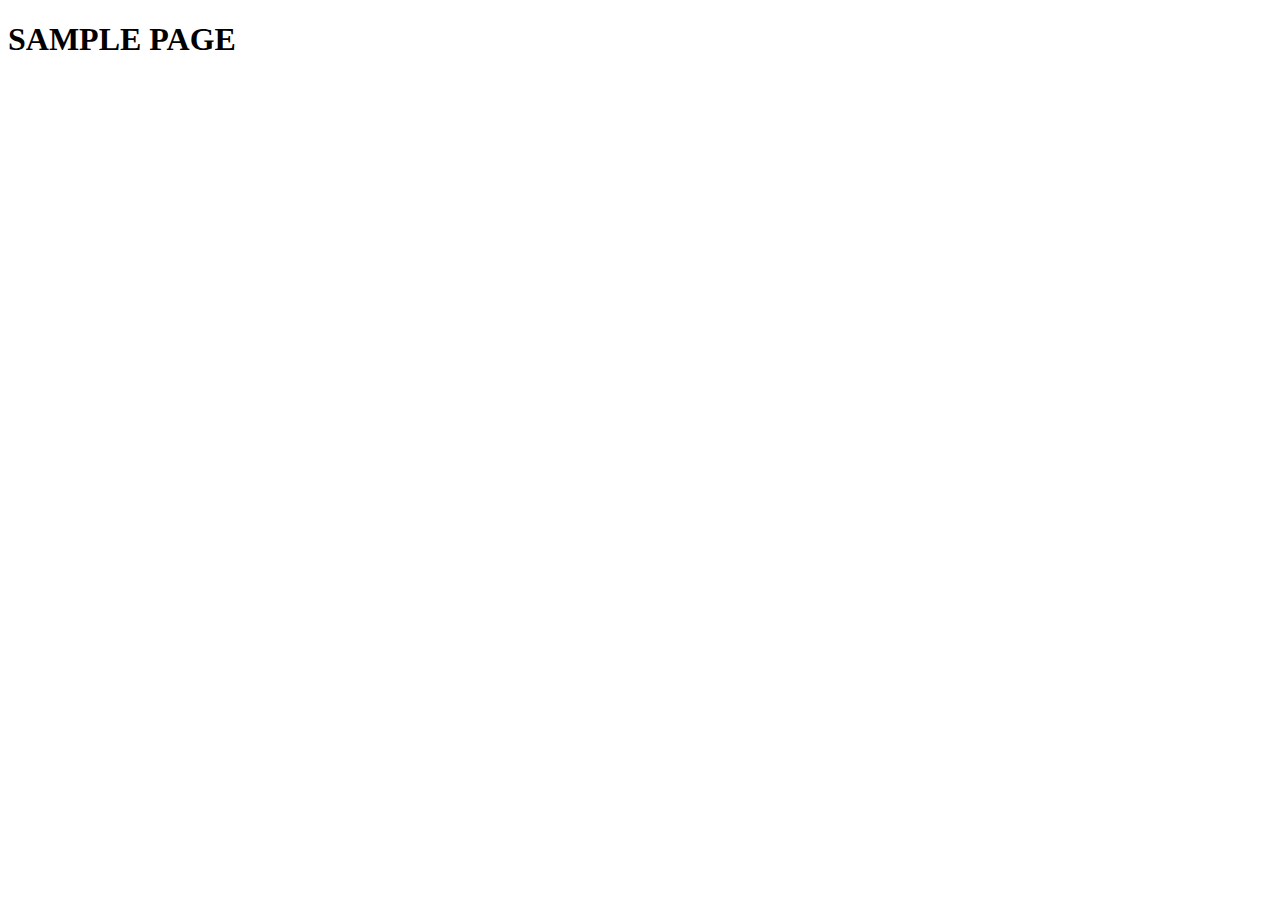
<file: day3/countries details/index.html>
<!DOCTYPE html>
<html lang="en">
<head>
    <meta charset="UTF-8">
    <meta name="viewport" content="width=device-width, initial-scale=1.0">
<link rel="shortcut icon" href="favicon.ico" type="image/x-icon">
    <title>Sample</title>
    
</head>
<body>
    <h1>SAMPLE PAGE</h1>
    <script src="./js/script.js"></script>
</body>
</html>
</file>
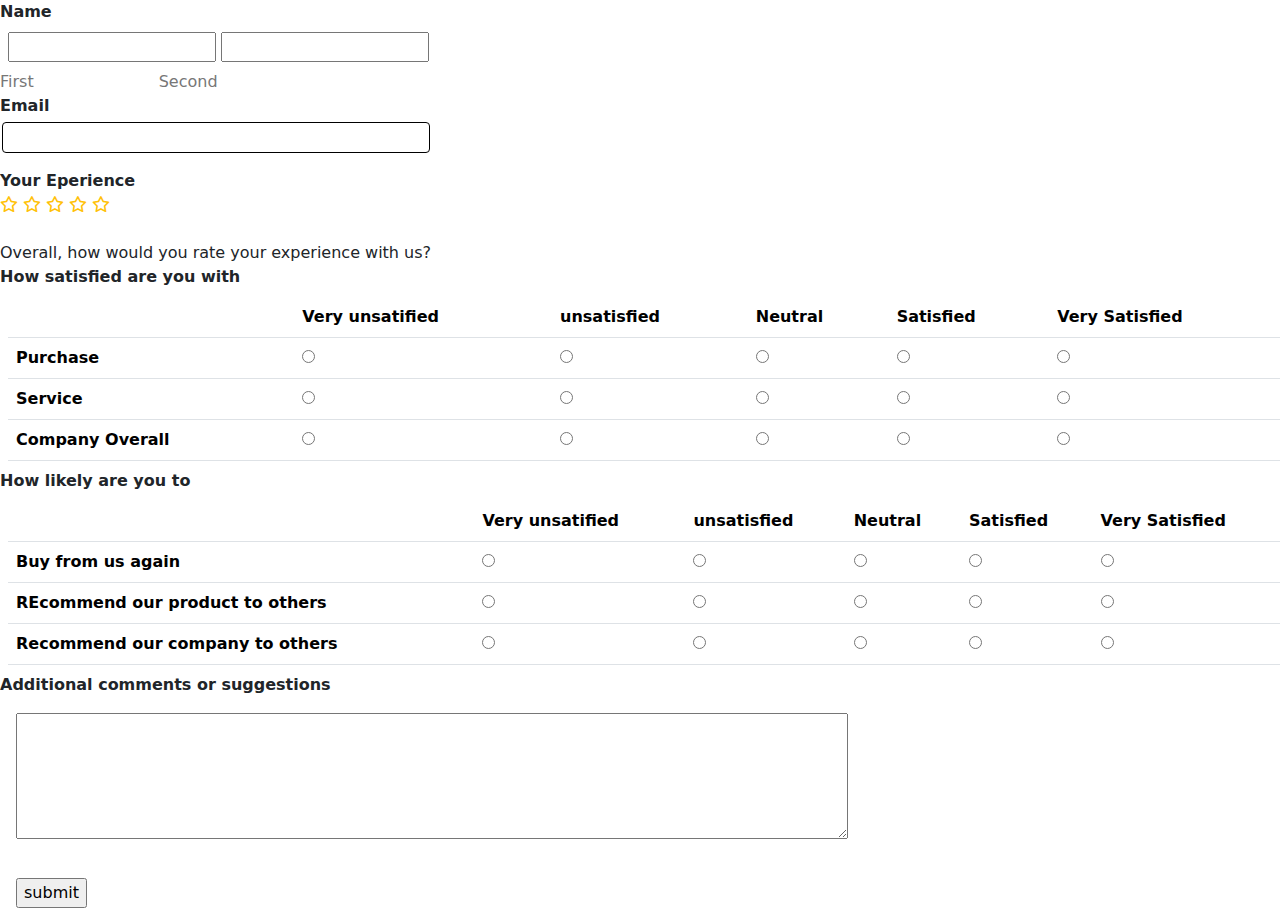
<file: task 8/2nd task/index.html>
<!DOCTYPE html>
<html lang="en">
<head>
    <meta charset="UTF-8">
    <meta name="viewport" content="width=device-width, initial-scale=1.0">
    <title>Document</title>
    <link rel="stylesheet" href="./css/style.css">
    <link href="https://cdn.jsdelivr.net/npm/bootstrap@5.3.3/dist/css/bootstrap.min.css" rel="stylesheet" integrity="sha384-QWTKZyjpPEjISv5WaRU9OFeRpok6YctnYmDr5pNlyT2bRjXh0JMhjY6hW+ALEwIH" crossorigin="anonymous">
    <link rel="stylesheet" href="https://cdnjs.cloudflare.com/ajax/libs/font-awesome/6.5.2/css/all.min.css">
</head>
<body>
    <label for="name"><b>Name</b></label>
    <div class="name1 p-2">
        <input type="text" class="firstname" required>
        <input type="text" class="secondname" required>
    </div>
    
    <div class="fs">
        <div>First</div>
        <div>Second</div>
      </div>
<label for="Email"><b>Email</b></label>
<div class="input-group input-group-sm mb-3">
    <input type="text" class="form-control" aria-label="Sizing example input" aria-describedby="inputGroup-sizing-sm" required>
  </div>

  <label for="rating"><b>Your Eperience</b></label><br>
  <div class="text-warning">

  <button><i class="fa-regular fa-star"></i></button>
  <button><i class="fa-regular fa-star"></i></button>
  <button><i class="fa-regular fa-star"></i></button>
  <button><i class="fa-regular fa-star"></i></button>
  <button><i class="fa-regular fa-star"></i></button>


</div>

  <br><label for="rating">Overall, how would you rate your experience with us?</label>

  <br><label for="rating"><b>How satisfied are you with</b></label>

  <table class="table m-2">
    <thead>
        <div>
      <tr>
        <th scope="col"></th>
        <th scope="col">Very unsatified</th>
        <th scope="col">unsatisfied</th>
        <th scope="col">Neutral</th>
        <th scope="col">Satisfied</th>
        <th scope="col">Very Satisfied</th>
      </tr></div>
    </thead>
    <tbody>
      <tr>
        <th scope="row">Purchase</th>
        <td><input type="radio" name="1"></td>
        <td><input type="radio" name="1"></td>
        <td><input type="radio" name="1"></td>
        <td><input type="radio" name="1"></td>
        <td><input type="radio" name="1"></td>
      </tr>
      <tr>
        <th scope="row">Service</th>
        <td><input type="radio" name="2"></td>
        <td><input type="radio" name="2"></td>
        <td><input type="radio" name="2"></td>
        <td><input type="radio" name="2"></td>
        <td><input type="radio" name="2"></td>
      </tr>
      <tr>
        <th scope="row">Company Overall</th>
        <td><input type="radio" name="3"></td>
        <td><input type="radio" name="3"></td>
        <td><input type="radio" name="3"></td>
        <td><input type="radio" name="3"></td>
        <td><input type="radio" name="3"></td>
      </tr>
    </tbody>
  </table>
  <label for="rating"><b>How likely are you to</b></label>

  <table class="table m-2">
    <thead>
        <div>
      <tr>
        <th scope="col"></th>
        <th scope="col">Very unsatified</th>
        <th scope="col">unsatisfied</th>
        <th scope="col">Neutral</th>
        <th scope="col">Satisfied</th>
        <th scope="col">Very Satisfied</th>
      </tr></div>
    </thead>
    <tbody>
      <tr>
        <th scope="row">Buy from us again</th>
        <td><input type="radio" name="11"></td>
        <td><input type="radio" name="11"></td>
        <td><input type="radio" name="11"></td>
        <td><input type="radio" name="11"></td>
        <td><input type="radio" name="11"></td>
      </tr>
      <tr>
        <th scope="row">REcommend our product to others</th>
        <td><input type="radio" name="22"></td>
        <td><input type="radio" name="22"></td>
        <td><input type="radio" name="22"></td>
        <td><input type="radio" name="22"></td>
        <td><input type="radio" name="22"></td>
      </tr>
      <tr>
        <th scope="row">Recommend our company to others</th>
        <td><input type="radio" name="33"></td>
        <td><input type="radio" name="33"></td>
        <td><input type="radio" name="33"></td>
        <td><input type="radio" name="33"></td>
        <td><input type="radio" name="33"></td>
      </tr>
    </tbody>
  </table>

  <label for="rating"><b>Additional comments or suggestions</b></label><br>
  <textarea class="m-3" name="" id="" cols="100" rows="5"></textarea>
<br>
  <input class="m-3" type="submit" value="submit">

    <script src="https://cdn.jsdelivr.net/npm/bootstrap@5.3.3/dist/js/bootstrap.bundle.min.js" integrity="sha384-YvpcrYf0tY3lHB60NNkmXc5s9fDVZLESaAA55NDzOxhy9GkcIdslK1eN7N6jIeHz" crossorigin="anonymous"></script>
</body>
</html>
</file>
<file: task 8/2nd task/css/style.css>
.name1{
    width: 100%;
}
.fs{
    display: flex;
    justify-content: space-between;
    width: 17%;
    color: rgb(119, 119, 119);
}
.input-group{
    padding: 4px 850px 0px 2px;

    .form-control{
        border: 1px solid black;
    }
}
button{
    all: unset
}
</file>
